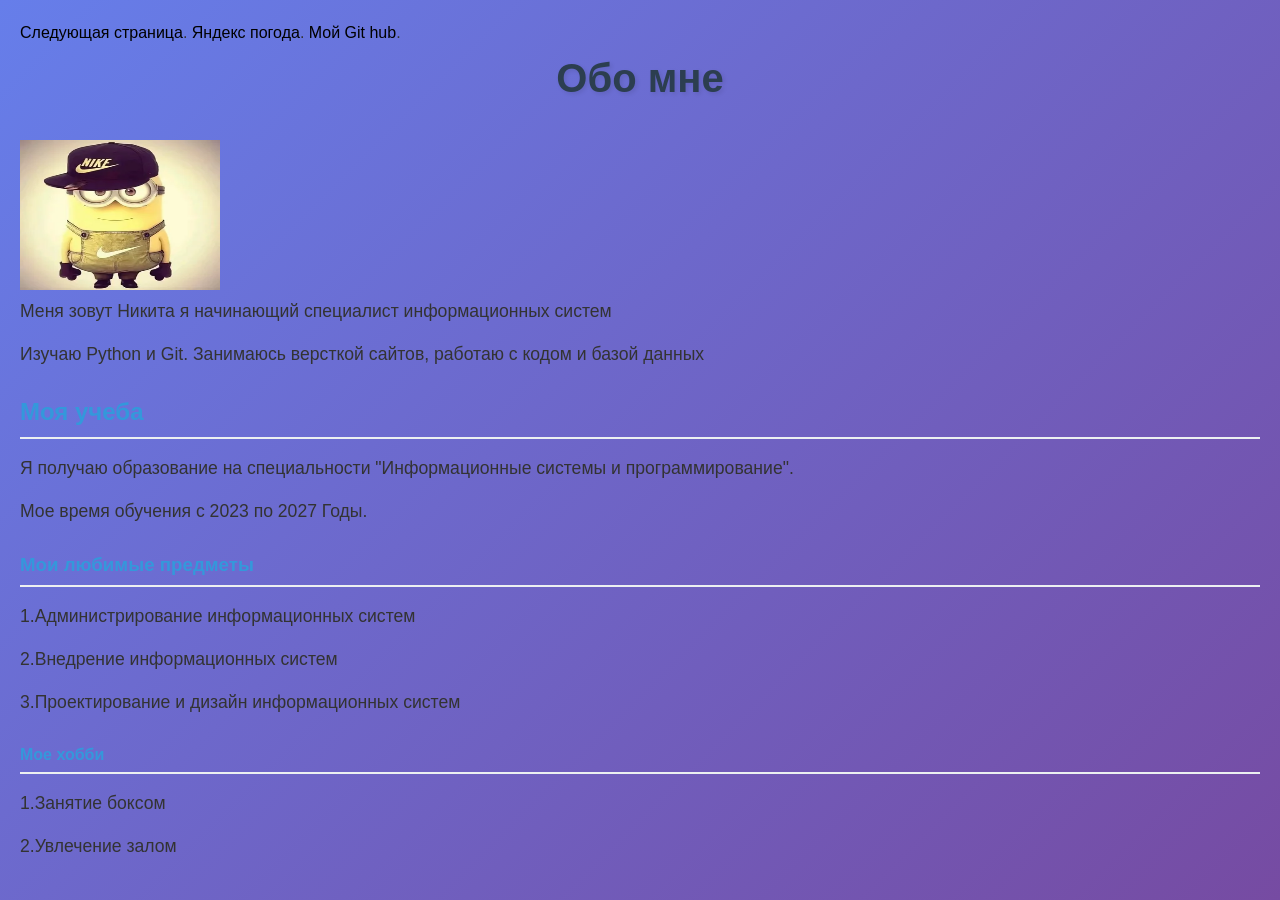
<file: PythonProject4/index.html>
<!DOCTYPE html>
<html lang="en">
<head>
    <meta charset="UTF-8">
    <title>Главная страница</title>

<link rel="stylesheet" href="stile.css">
</head>
<body>

<a href="main.html">Следующая страница</a>.

<a href="https://yandex.ru/pogoda/ru/moscow">Яндекс погода</a>.

<a href="https://github.com/25255252a">Мой Git hub</a>.


<style>a { color: black;
 text-decoration: none; transition: transform 0.2s ease, color 0.3s ease;
 } a:hover { color: red; transform: scale(1.1); }
</style>

<h1>Обо мне</h1>

<img src="i.jpg" alt="Моя аватарка" width="200" height="150">

<p>
Меня зовут Никита я начинающий специалист информационных систем
</p>

<p>
Изучаю Python и Git.
Занимаюсь версткой сайтов, работаю с кодом и базой данных
</p>

<h2>Моя учеба</h2>

<p>
Я получаю образование на специальности
"Информационные системы и программирование".
</p>

<p>
Мое время обучения с 2023 по 2027 Годы.
</p>

<h3>Мои любимые предметы</h3>

<p>
1.Администрирование информационных систем
</p>

<p>
2.Внедрение информационных систем
</p>

<p>
3.Проектирование и дизайн информационных систем
</p>

<h4>Мое хобби</h4>

<p>
1.Занятие боксом
</p>

<p>
2.Увлечение залом
</p>


</body>
</html>
</file>
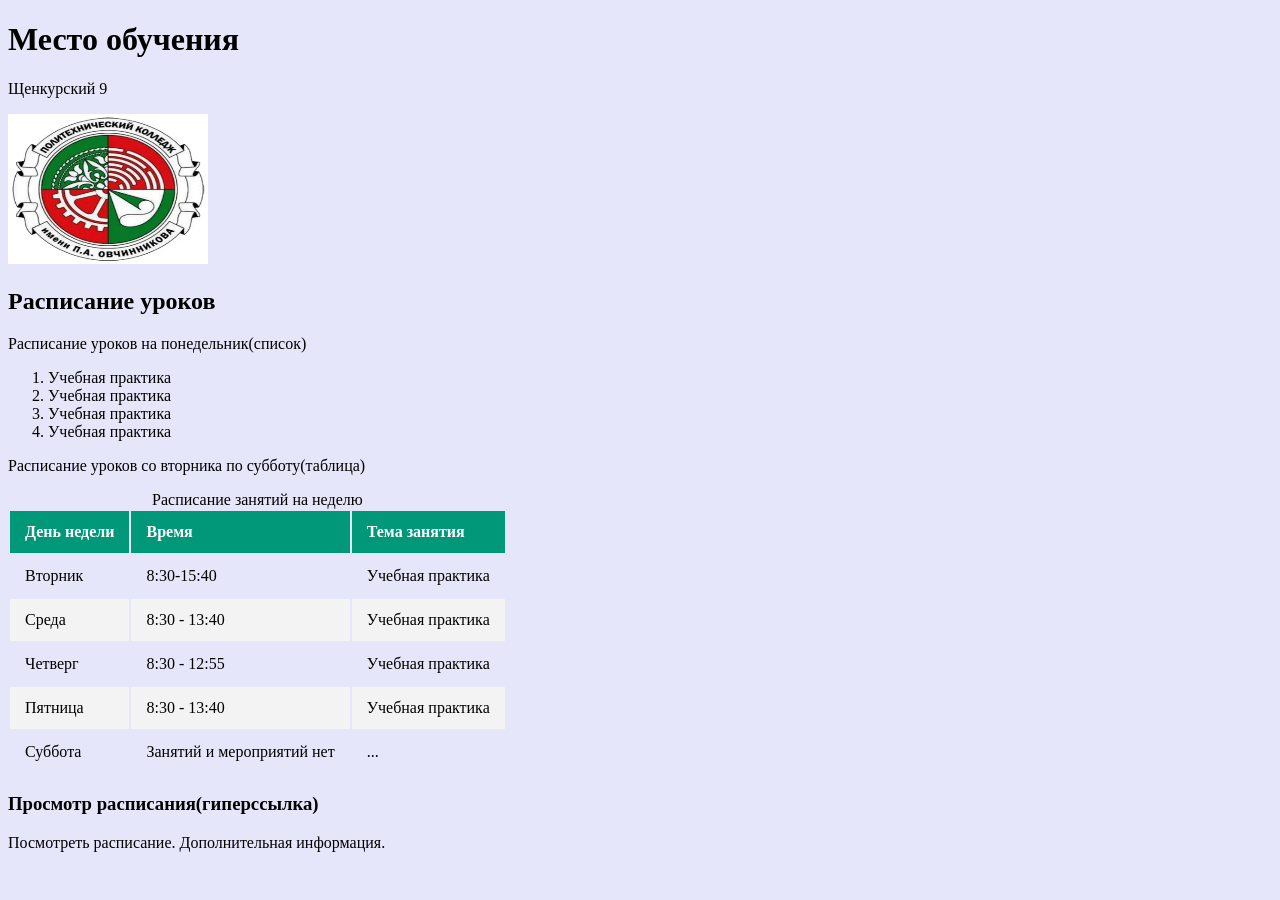
<file: PythonProject4/main.html>
<!DOCTYPE html>
<html lang="en">
<head>
    <meta charset="UTF-8">
    <title>Учеба</title>

<link rel="stylesheet" href="style.css">
</head>
<body>

<body style="background-color:lavender;">

<h1>Место обучения</h1>

<p>
Щенкурский 9
</p>

<img src="a.jpg" alt="Логотип колледжа" width="200" height="150">

<h2>Расписание уроков</h2>

<p>
Расписание уроков на понедельник(список)
</p>

<ol>
  <li>Учебная практика</li>
  <li>Учебная практика</li>
  <li>Учебная практика</li>
    <li>Учебная практика</li>
</ol>

<p>
Расписание уроков со вторника по субботу(таблица)
</p>

 <table>
        <caption>Расписание занятий на неделю</caption>
        <thead>
            <tr>
                <th>День недели</th>
                <th>Время</th>
                <th>Тема занятия</th>
            </tr>
        </thead>
        <tbody>
            <tr>
                <td>Вторник</td>
                <td>8:30-15:40</td>
                <td>Учебная практика</td>
            </tr>
            <tr>
                <td>Среда</td>
                <td>8:30 - 13:40</td>
                <td>Учебная практика</td>
            </tr>
        <tr>
                <td>Четверг</td>
                <td>8:30 - 12:55</td>
                <td>Учебная практика</td>
            </tr>
        <tr>
                <td>Пятница</td>
                <td>8:30 - 13:40</td>
                <td>Учебная практика</td>
            </tr>
        <tr>
                <td>Суббота</td>
                <td>Занятий и мероприятий нет</td>
                <td>...</td>
            </tr>
        </tbody>
        <tfoot>
        </tfoot>
    </table>

<h3>Просмотр расписания(гиперссылка)</h3>

<a href="https://spo-13.mskobr.ru/attach_files/upload_users_files/6998082a24c1f.xlsx">Посмотреть расписание</a>.
<a href=https://spo-13.mskobr.ru/info_add/?ysclid=motsq1lrnb76103443>Дополнительная информация</a>.
<style>a { color: black;
 text-decoration: none; transition: transform 0.2s ease, color 0.3s ease;
 } a:hover { color: red; transform: scale(1.1); }
</style>

</body>
</html>
</file>
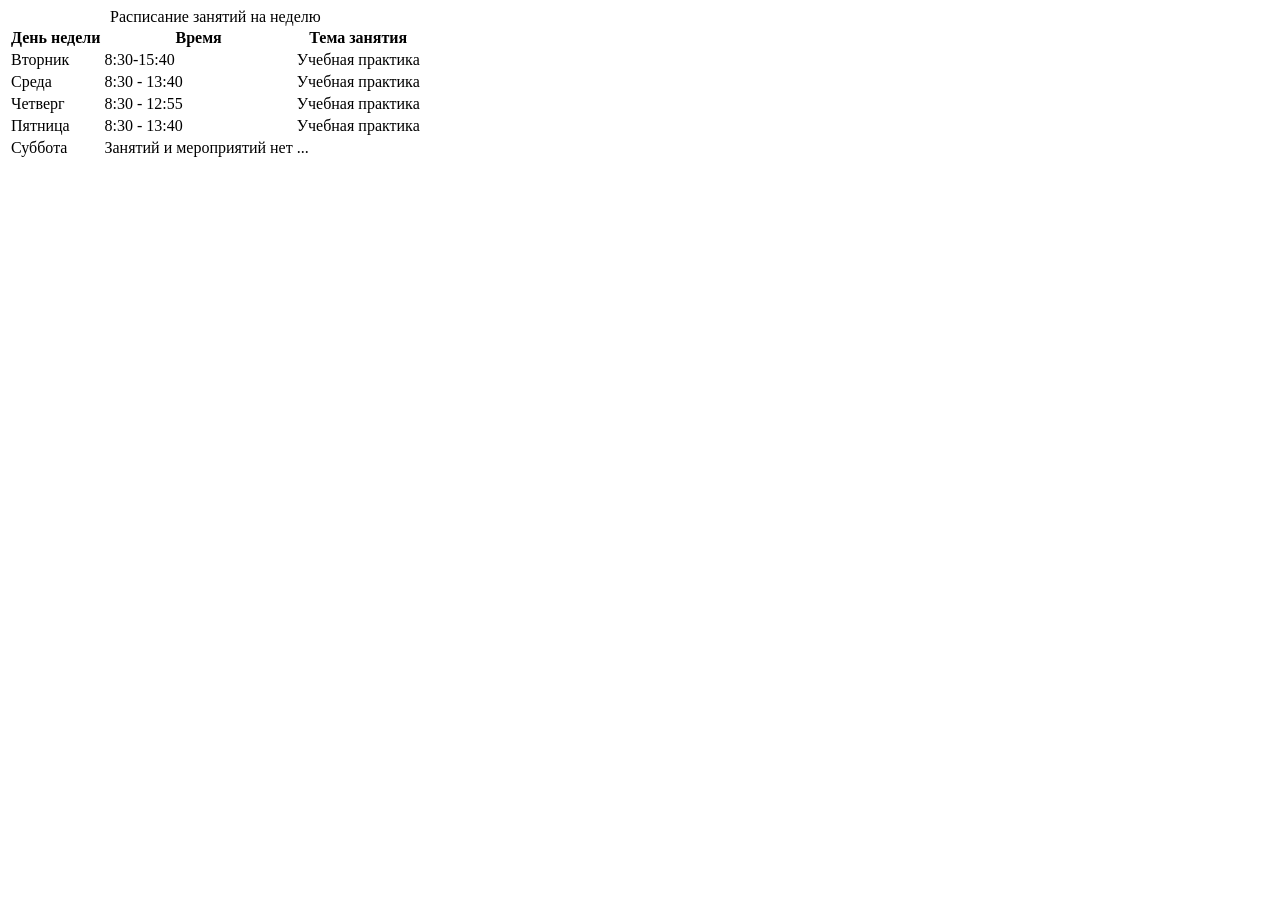
<file: PythonProject4/test.html>
<!DOCTYPE html>
<html lang="en">
<head>
    <meta charset="UTF-8">
    <title>Title</title>
</head>
<body>

 <table>
        <caption>Расписание занятий на неделю</caption>
        <thead>
            <tr>
                <th>День недели</th>
                <th>Время</th>
                <th>Тема занятия</th>
            </tr>
        </thead>
        <tbody>
            <tr>
                <td>Вторник</td>
                <td>8:30-15:40</td>
                <td>Учебная практика</td>
            </tr>
            <tr>
                <td>Среда</td>
                <td>8:30 - 13:40</td>
                <td>Учебная практика</td>
            </tr>
        <tr>
                <td>Четверг</td>
                <td>8:30 - 12:55</td>
                <td>Учебная практика</td>
            </tr>
        <tr>
                <td>Пятница</td>
                <td>8:30 - 13:40</td>
                <td>Учебная практика</td>
            </tr>
        <tr>
                <td>Суббота</td>
                <td>Занятий и мероприятий нет</td>
                <td>...</td>
            </tr>
        </tbody>
        <tfoot>
        </tfoot>
    </table>

</body>
</html>
</file>
<file: PythonProject4/stile.css>
/* Базовые стили и сброс */
        * {
            margin: 0;
            padding: 0;
            box-sizing: border-box;
        }

        body {
            font-family: 'Segoe UI', Tahoma, Geneva, Verdana, sans-serif;
            line-height: 1.6;
            background: linear-gradient(135deg, #667eea 0%, #764ba2 100%);
            color: #333;
            min-height: 100vh;
            padding: 20px;
        }

        .container {
            max-width: 900px;
            margin: 0 auto;
            background: rgba(255, 255, 255, 0.95);
            padding: 40px;
            border-radius: 20px;
            box-shadow: 0 15px 35px rgba(0, 0, 0, 0.1);
            backdrop-filter: blur(10px);
        }

        /* Стили для заголовка */
        h1 {
            text-align: center;
            color: #2c3e50;
            margin-bottom: 30px;
            font-size: 2.5rem;
            text-shadow: 2px 2px 4px rgba(0, 0, 0, 0.1);
        }

        h2, h3, h4 {
            color: #3498db;
            margin: 25px 0 15px;
            border-bottom: 2px solid #ecf0f1;
            padding-bottom: 5px;
        }

        /* Стили для ссылок */
        .links-section {
            background: #f8f9fa;
            padding: 20px;
            border-radius: 15px;
            margin-bottom: 40px;
            box-shadow: 0 5px 15px rgba(0, 0, 0, 0.05);
        }

        .links-section a {
            display: inline-block;
            color: #2980b9;
            text-decoration: none;
            padding: 12px 25px;
            margin: 5px;
            background: white;
            border-radius: 50px;
            transition: all 0.3s ease;
            box-shadow: 0 4px 6px rgba(0, 0, 0, 0.1);
            font-weight: 500;
        }

        .links-section a:hover {
            background: #3498db;
            color: white;
            transform: translateY(-3px);
            box-shadow: 0 8px 15px rgba(52, 152, 219, 0.2);
        }

        /* Стили для изображения */
        .avatar {
            display: block;
            margin: 0 auto 30px;
            width: 200px;
            height: 200px;
            object-fit: cover;
            border-radius: 50%;
            border: 5px solid #3498db;
            box-shadow: 0 10px 20px rgba(0, 0, 0, 0.2);
            transition: transform 0.4s ease;
        }

        .avatar:hover {
            transform: rotate(5deg) scale(1.05);
        }

        /* Стили для текста */
        p {
            margin-bottom: 15px;
            font-size: 1.1rem;
            text-align: justify;
        }

        /* Стили для списков */
        ol {
            margin-left: 20px;
            margin-bottom: 25px;
        }

        ol li {
            margin-bottom: 10px;
            padding-left: 10px;
            position: relative;
        }

        ol li:before {
            content: counter(item);
            counter-increment: item;
            background: #3498db;
            color: white;
            font-size: 0.8rem;
            font-weight: bold;
            padding: 5px 8px;
            border-radius: 50%;
            position: absolute;
            left: -25px;
            top: 0;
        }

        /* Анимации */
        @keyframes fadeIn {
            from { opacity: 0; transform: translateY(20px); }
            to { opacity: 1; transform: translateY(0); }
        }

        .container > * {
            animation: fadeIn 0.6s ease forwards;
        }

        .container > *:nth-child(2) { animation-delay: 0.1s; }
        .container > *:nth-child(3) { animation-delay: 0.2s; }
        .container > *:nth-child(4) { animation-delay: 0.3s; }
        .container > *:nth-child(5) { animation-delay: 0.4s; }

        /* Адаптивность */
        @media (max-width: 768px) {
            .container {
                padding: 20px;
                margin: 10px;
            }

            h1 {
                font-size: 2rem;
            }

            .avatar {
                width: 150px;
                height: 150px;
            }

            .links-section a {
                display: block;
                margin: 10px auto;
                width: 80%;
            }
        }
</file>
<file: PythonProject4/style.css>
<style>
    table {
  border-collapse: collapse;
  margin: 25px 0;
  font-size: 0.9em;
  font-family: sans-serif;
  min-width: 400px;
  box-shadow: 0 0 20px rgba(0, 0, 0, 0.15);
}

th, td {
  padding: 12px 15px;
}

thead tr {
  background-color: #009879;
  color: #ffffff;
  text-align: left;
}

tbody tr {
  border-bottom: 1px solid #dddddd;
}

tbody tr:nth-of-type(even) {
  background-color: #f3f3f3;
}

tbody tr:last-of-type {
  border-bottom: 2px solid #009879;
}

    </style>
</file>
